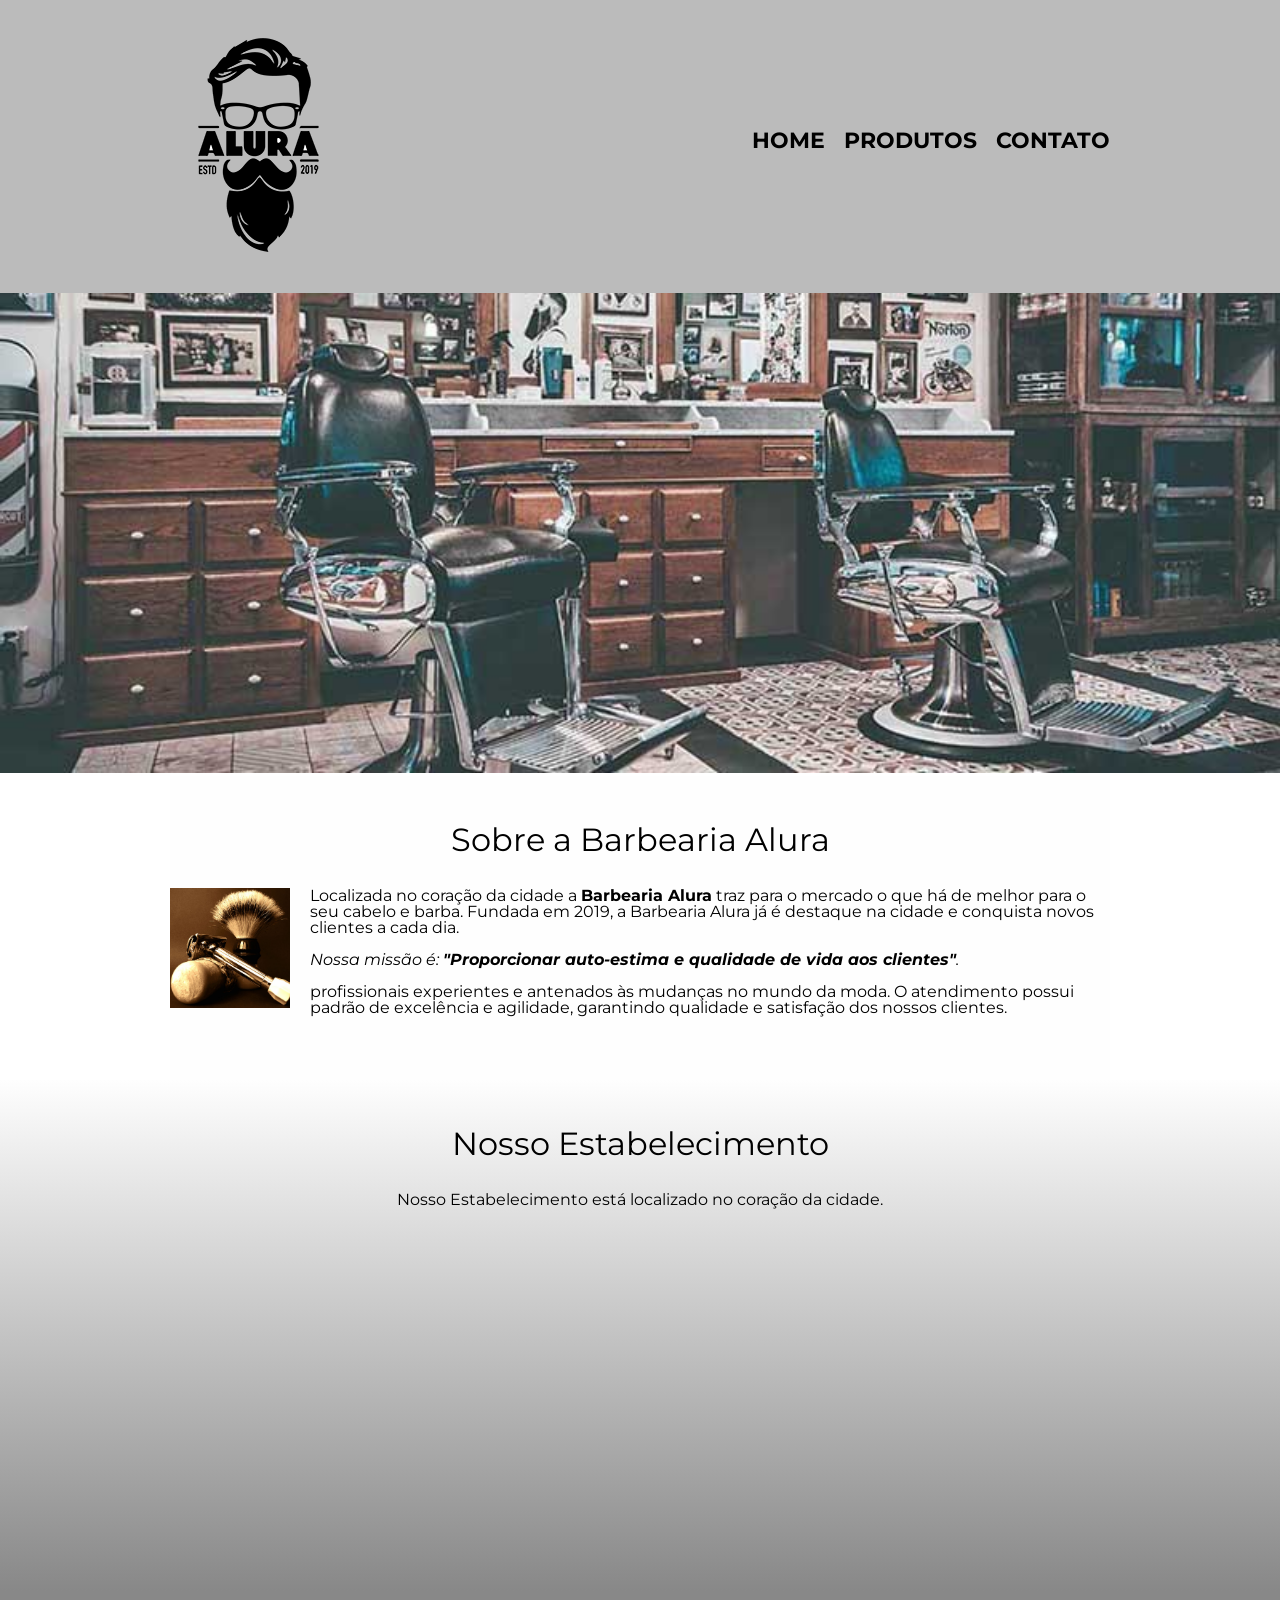
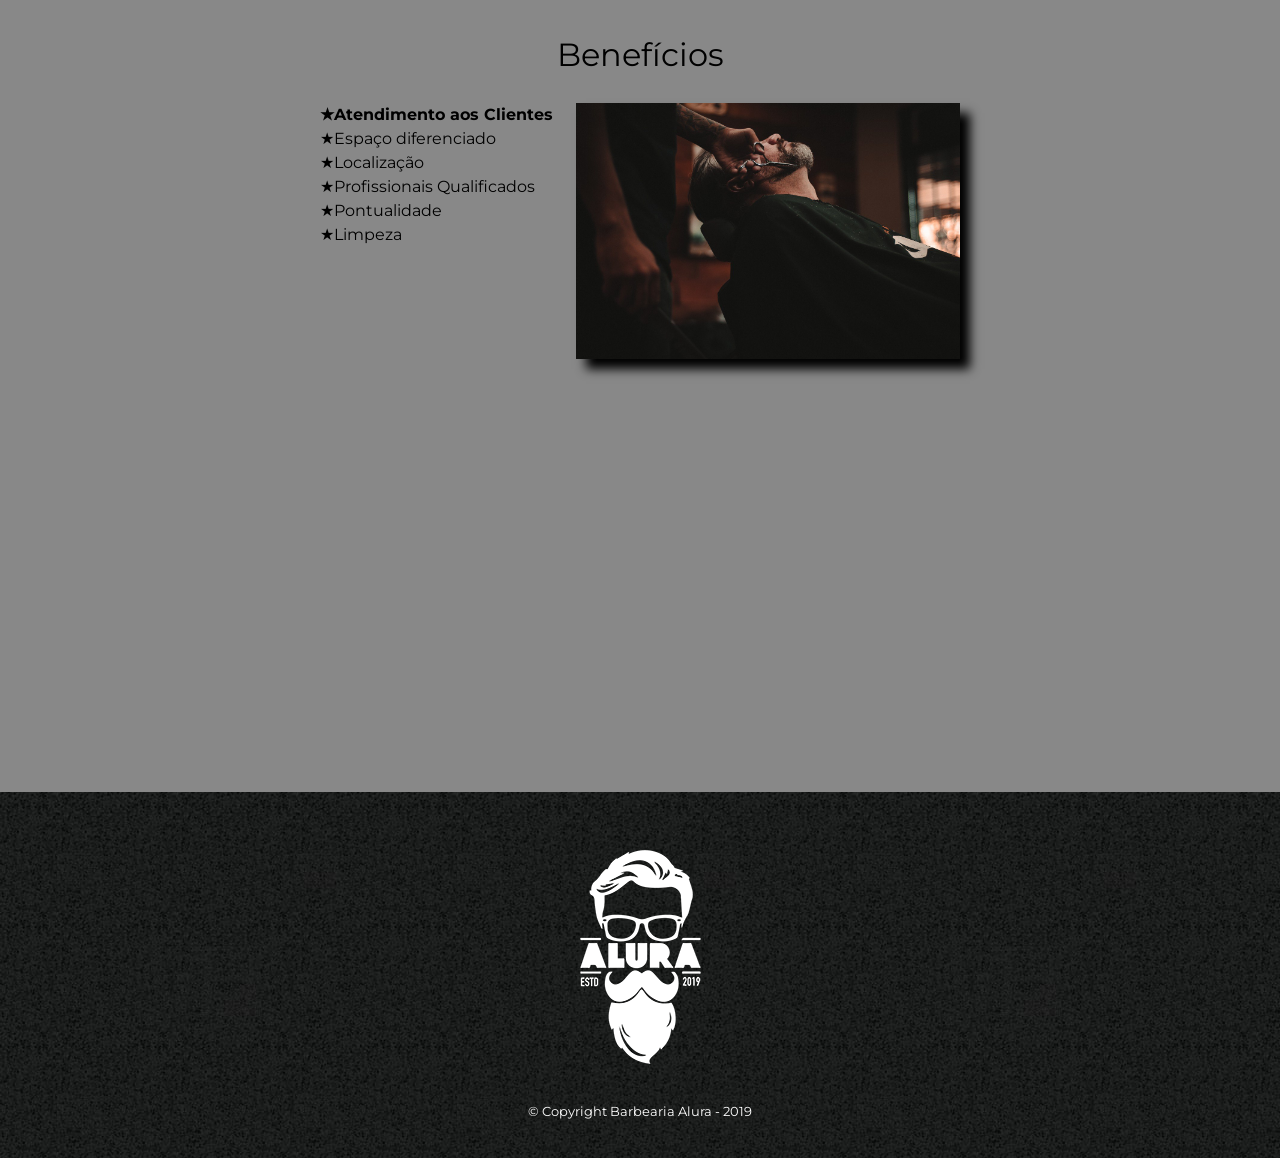
<file: index.html>
<!DOCTYPE html>
<html lang="pt-br">
<head>
    <meta charset="UTF-8">
    <meta name="viewport" content="width=device-width">
    <Title>Barbearia da Alura</Title>

    <link rel="stylesheet" href="reset.css">
    <link rel="stylesheet" href="style.css">
    <link href="https://fonts.googleapis.com/css?family=Montserrat&display=swap" rel="stylesheet">

</head>
    <body>
    <header>
        <div class="caixa">
            <h1><img src="logo.png" alt="Logo da Barbearia Alura"></h1>   

            <nav>
                <ul>
                    <li><a href="index.html">Home</a></li>
                    <li><a href="produtos.html">Produtos</a></li>
                    <li><a href="contatos.html">Contato</a></li>
                </ul>
            </nav>
       </div>
    </header>
    <img class="banner" src="banner.jpg">

    <main>
            <section class="principal">
                <h2 class="titulo-principal">Sobre a Barbearia Alura</h2>
                <img class="utensilios" src="utensilios.jpg" alt="Utensilios de um barbeiro" >

                <p>Localizada no coração da cidade a <strong>Barbearia Alura</strong> traz para o mercado o que há de melhor para o seu cabelo e barba. Fundada em 2019, a Barbearia Alura já é destaque na cidade e conquista novos clientes a cada dia.</p>

                <p id="missao"><em>Nossa missão é: <strong>"Proporcionar auto-estima e qualidade de vida aos clientes"</strong>.</em></p>
                
                <p>profissionais experientes e antenados às mudanças no mundo da moda. O atendimento possui padrão de excelência e agilidade, garantindo qualidade e satisfação dos nossos clientes.</p>    
            </section>

            <section class="mapa">
                <h3 class="titulo-principal">Nosso Estabelecimento </h3>
                <p>Nosso Estabelecimento está localizado no coração da cidade.</p>

            <div class="mapa-conteudo">
                <iframe src="https://www.google.com/maps/embed?pb=!1m18!1m12!1m3!1d3656.449977466544!2d-46.63452058554234!3d-23.5881898684675!2m3!1f0!2f0!3f0!3m2!1i1024!2i768!4f13.1!3m3!1m2!1s0x94ce5a2b2ed7f3a1%3A0xab35da2f5ca62674!2sCaelum%20-%20Escola%20de%20Tecnologia!5e0!3m2!1spt-BR!2sbr!4v1651339085050!5m2!1spt-BR!2sbr" width="100%" height="300" style="border:0;" allowfullscreen="" loading="lazy" referrerpolicy="no-referrer-when-downgrade"></iframe>
            </div>
            </section>

            <section class="Beneficios">
            <h3 class="titulo-principal">Benefícios</h3>

            <div class="conteudo-beneficios">
            
                <ul class="lista-beneficios">
                    <li class="itens">Atendimento aos Clientes</li>
                    <li class="itens">Espaço diferenciado</li>
                    <li class="itens">Localização</li> 
                    <li class="itens">Profissionais Qualificados</li>
                    <li class="itens">Pontualidade</li>
                    <li class="itens">Limpeza</li>
                </ul><img src="beneficios.jpg" class="imagem-beneficios">

            </div>    

                <div class="video">
                    <iframe width="100%" height="315" src="https://www.youtube.com/embed/wcVVXUV0YUY" title="YouTube video player" frameborder="0" allow="accelerometer; autoplay; clipboard-write; encrypted-media; gyroscope; picture-in-picture" allowfullscreen></iframe>
                </div>    
            </section>
    </main>

        <footer>
            <img src="logo-branco.png">
            <p class="copyright">&copy; Copyright Barbearia Alura - 2019</p>
        </footer>
    </body>
</html>
</file>
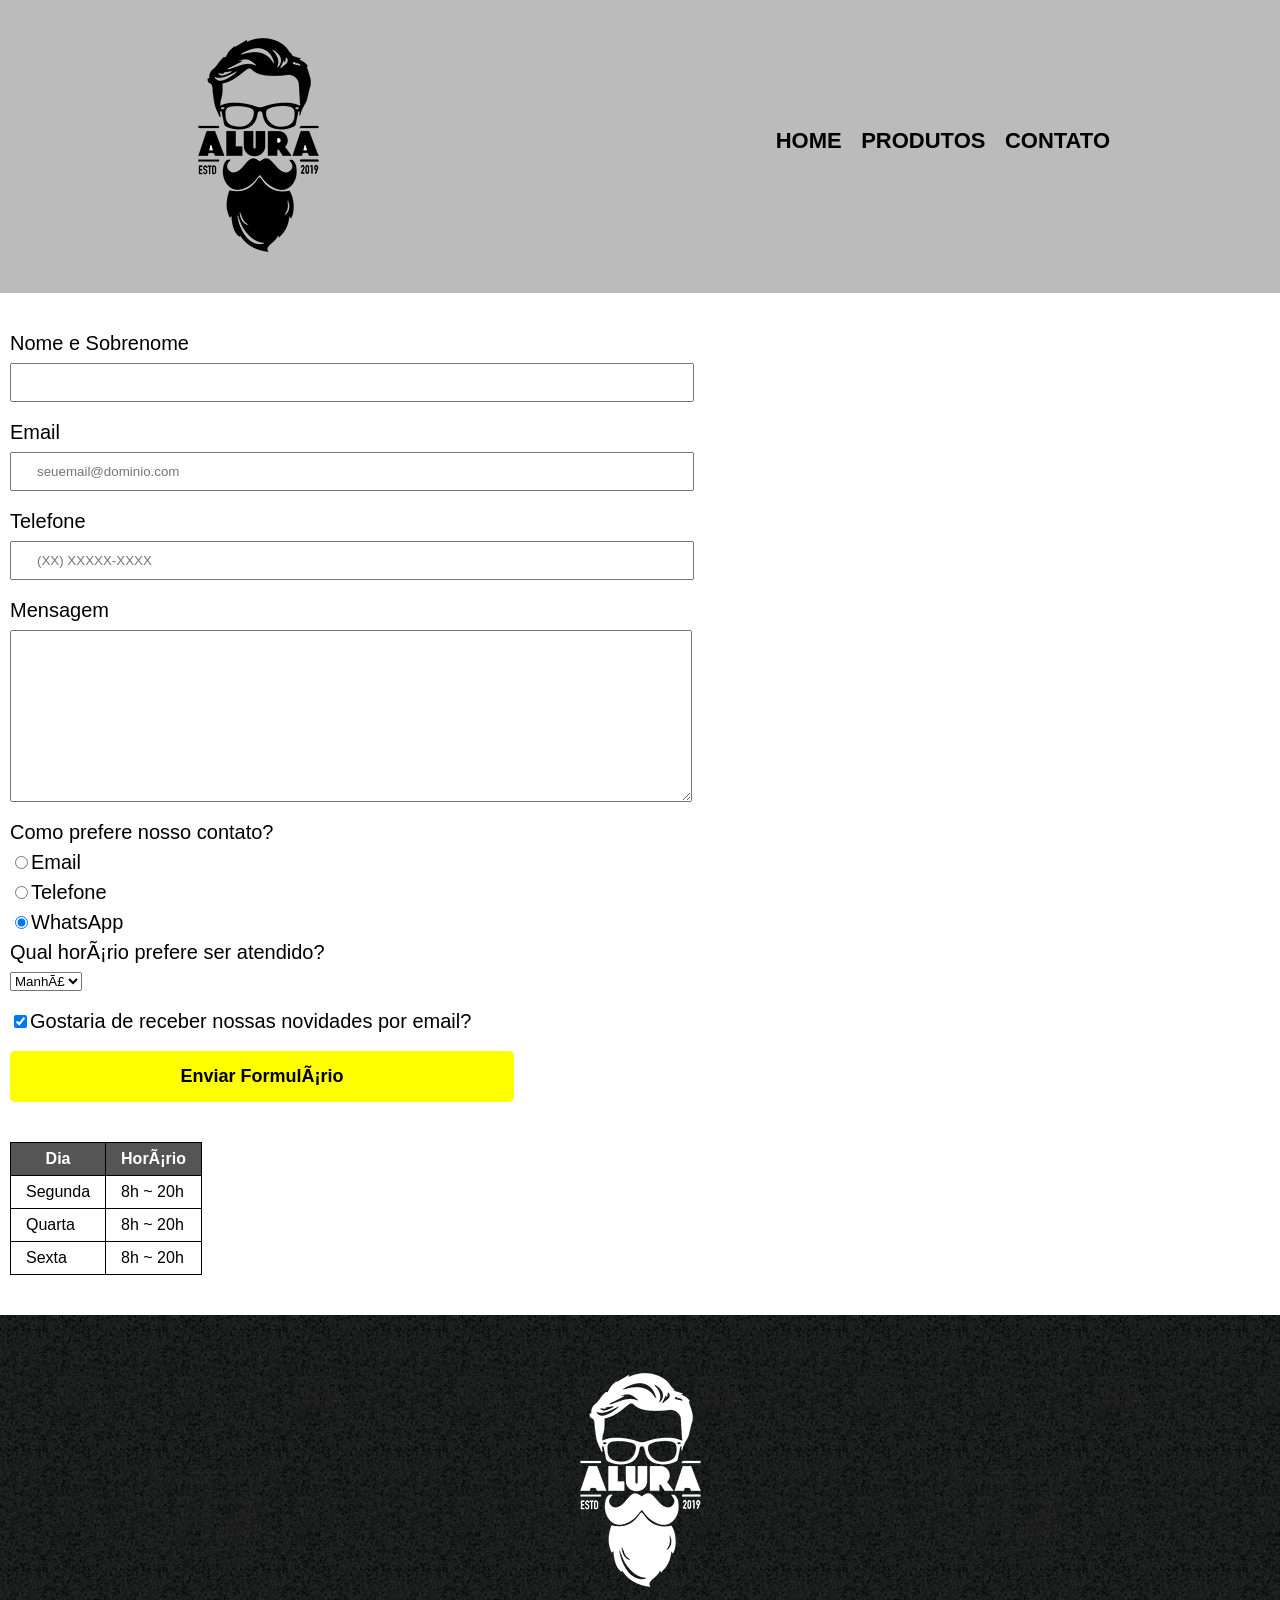
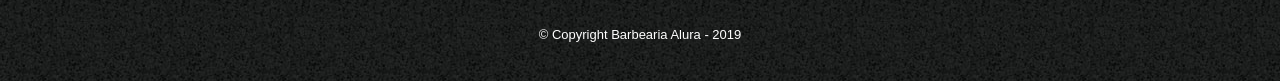
<file: contato.html>
<!DOCTYPE html>
<html>
    <head>
        <meta charset="8-UTF">
        <meta name="viewport" content="width=device-width">
        <title>Contato - Barbearia Alura</title>
        <link rel="stylesheet" href="reset.css">
        <link rel="stylesheet" href="style.css">
    </head>
    <body>
        <header>
            <div class="caixa">
             <h1><img src="logo.png" alt="Logo da Barbearia Alura"></h1>   

             <nav>
                 <ul>
                     <li><a href="index.html">Home</a></li>
                     <li><a href="produtos.html">Produtos</a></li>
                     <li><a href="contatos.html">Contato</a></li>
                 </ul>
             </nav>
        </div>
        </header>
        <main>
            <form>
                    <label for="nomesobrenome">Nome e Sobrenome</label>
                    <input type="text" id="nomesobrenome" class="input-padrao" required>

                    <label for="email">Email</label>
                    <input type="email" id="email" class="input-padrao" required placeholder="seuemail@dominio.com">

                    <label for="telefone">Telefone</label>
                    <input type="tel" id="telefone" class="input-padrao" required placeholder="(XX) XXXXX-XXXX">

                    <label for="mensagem">Mensagem</label>
                    <textarea cols="70" rows="10" id="mensagem" class="input-padrao" required></textarea>

            <fieldset>
                    <legend>Como prefere nosso contato?</legend>
                    <label for="radio-email"><input type="radio" name="contato" value="email" id="radio-email">Email</label>
                    
                    <label for="radio-telefone"><input type="radio" name="contato" value="Telefone" id="radio-telefone">Telefone</label>
                    
                    <label for="radio-whatsapp"><input type="radio" name="contato" value="whatsapp" id="radio-whatsapp" checked>WhatsApp</label>                   
            </fieldset>

        <fieldset>
            <legend>Qual horário prefere ser atendido?</legend>
            <select>
                <option>Manhã</option>
                <option>Tarde</option>
                <option>Noite</option>
            </select>
        </fieldset>

                <label class="checkbox"><input type="checkbox" checked>Gostaria de receber nossas novidades por email?</label>

                <input type="submit" value="Enviar Formulário" class="enviar">
            </form>

            <table>
            <thead>
                <tr>
                    <th>Dia</th>
                    <th>Horário</th>
                </tr>
            </thead>
                <tbody>
                    <tr>
                        <td>Segunda</td>
                        <td>8h ~ 20h</td>
                    </tr>
                    <tr>
                        <td>Quarta</td>
                        <td>8h ~ 20h</td>
                    </tr>
                    <tr>
                        <td>Sexta</td>
                        <td>8h ~ 20h</td>
                    </tr>
                </tbody>
            </table>
        </main>
    <footer>
        <img src="logo-branco.png" alt="Logo da Barbearia Alura">
        <p class="copyright">&copy; Copyright Barbearia Alura - 2019</p>
    </footer>

    </body>
</html>
</file>
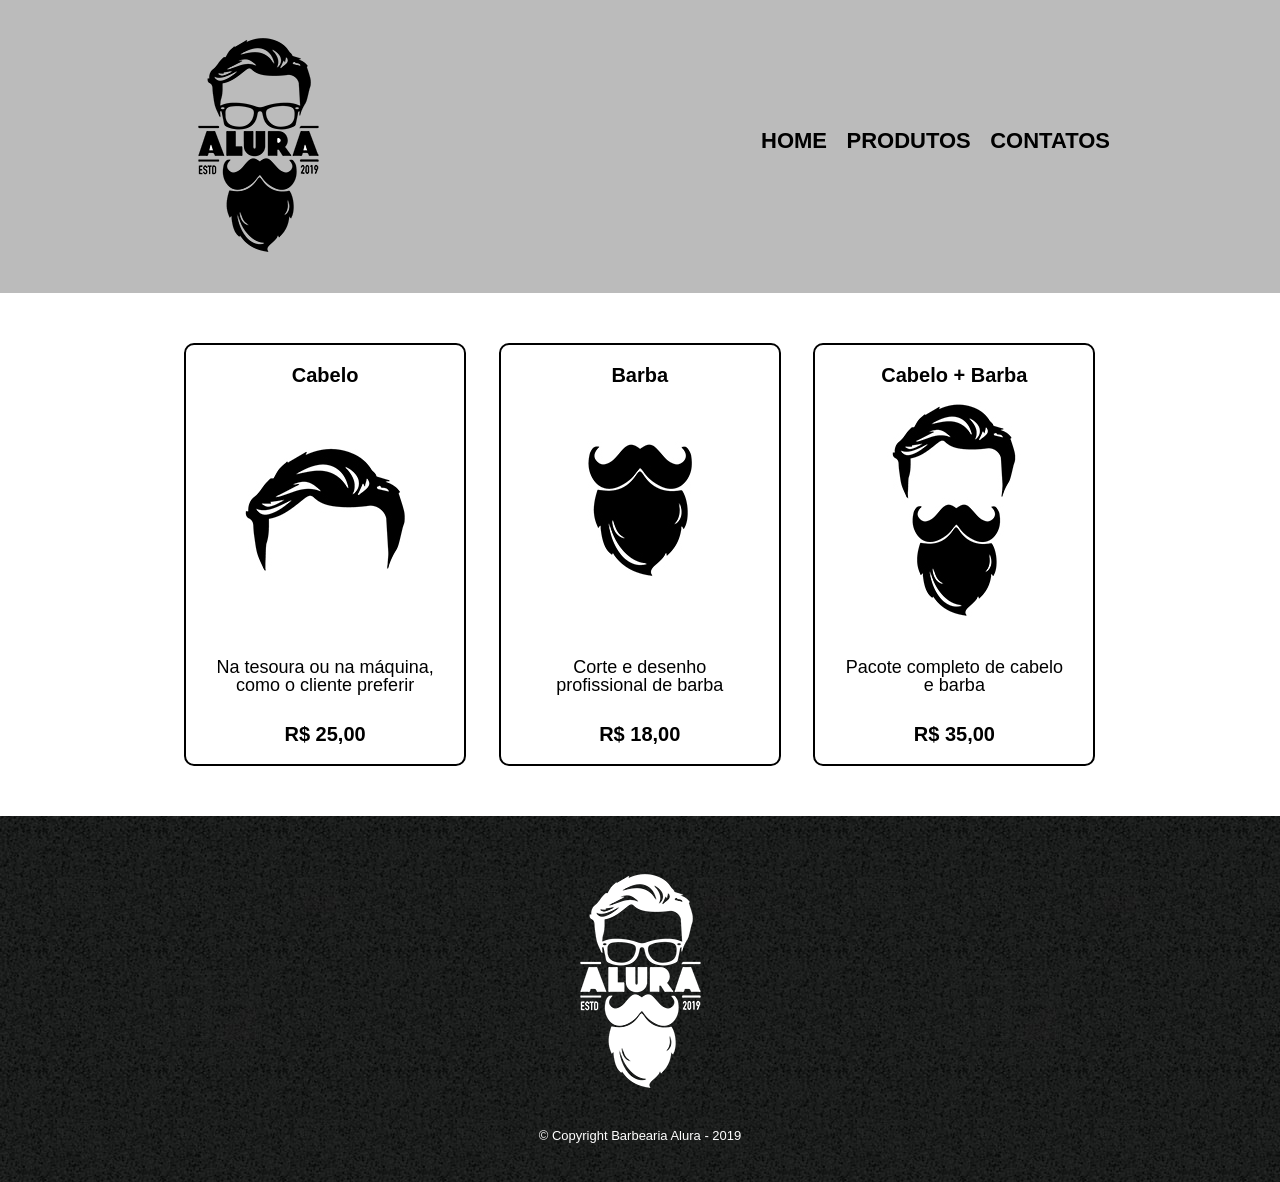
<file: produtos.html>
<!DOCTYPE html>
<html>
    <head>
        <meta charset="UTF-8">
        <meta name="viewport" content="width=device-width">
        <title>Produtos - Barbearia Alura</title>
        <link rel="stylesheet" href="reset.css">
        <link rel="stylesheet" href="style.css">
    </head>
    <body>
        <header>
            <div class="caixa">
                <h1><img src="logo.png"></h1>
                    
                <nav>
                    <ul>
                        <li><a href="index.html">Home</a></li>
                        <li><a href="produtos.html">Produtos</a></li>
                        <li><a href="contato.html">Contatos</a></li>
                    </ul>
                </nav> 
            </div> 
        </header>

        <main>
            <ul class="produtos">
                <li>
                        <h2>Cabelo</h2>
                        <img src="cabelo.jpg">
                        <p class="produto-descricao">Na tesoura ou na máquina, como o cliente preferir</p>
                        <p class="produto-preco"> R$ 25,00</p>
                </li>
                <li>
                        <h2>Barba</h2>
                        <img src="barba.jpg">
                        <p class="produto-descricao">Corte e desenho profissional de barba</p>
                        <p class="produto-preco">R$ 18,00</p>
                </li>
                <li>
                        <h2>Cabelo + Barba</h2>
                        <img src="cabelo+barba.jpg">
                        <p class="produto-descricao">Pacote completo de cabelo e barba</p>
                        <p class="produto-preco">R$ 35,00</p>
                </li>
            </ul> 
        </main>

        <footer>
            <img src="logo-branco.png">
            <p class="copyright">&copy; Copyright Barbearia Alura - 2019</p>
        </footer>
    </body>
</html>
</file>
<file: style.css>
body {
    font-family: 'Montserrat', sans-serif;
}

header {
    background: #BBBBBB;
    padding: 20px 0;
}

.caixa {
    position: relative;
    width: 940px;
    margin: 0 auto;
}

nav {
    position: absolute;
    top: 110px;
    right: 0;
}

nav li {
    display: inline;
    margin: 0 0 0 15px;

}

nav a {
    text-transform: uppercase;
    color: #000000;
    font-weight: bold;
    font-size: 22px;
    text-decoration: none;
}

nav a:hover {
    color: #0b1fd4;
    text-decoration: underline;
}

.produtos {
    width: 940px;
    margin: 0 auto;
    padding: 50px 0;
}

.produtos li {
    display: inline-block;
    text-align: center;
    width: 30%;
    vertical-align: top;
    margin: 0 1.5%;
    padding: 20px 10px;
    box-sizing: border-box;
    border: 2px solid #000000;
    border-radius: 10px;
}

.produtos li:hover {
    border-color: #0b1fd4;
}

.produtos li:active {
    border-color: #088C19;
}

.produtos li:hover h2 {
    font-size: 34px;

}

.produtos h2 {
    font-size: 20px;
    font-weight: bold;
}

.produto-descricao {
    font-size: 18px;
    padding: 20px;
}
.produto-preco {
    font-size: 20px;
    font-weight: bold;
    margin-top: 10px;
}

footer {
    text-align: center;
    background: url("bg.jpg");
    padding: 40px 0;
}

.copyright {
    color: #FFFFFF;
    font-size: 13px;
    margin: 20px 0 0;
}

main {
    
}

form {
    margin: 40px 10px;
}

form label, form legend {
    display: block;
    font-size: 20px;
    margin: 0 0 10px;
   
}

.input-padrao {
    display: block;
    margin: 0 0 20px;
    padding: 10px 25px;
    width: 50%;
}

.checkbox {
    margin: 20px 0;
}

    .enviar {
        width: 40%;
        padding: 15px 0;
        background: yellow;
        color: black;
        font-weight: bold;
        font-size: 18px;
        border: none;
        border-radius: 5px;
        transition: 1s all;
        cursor: pointer;
    }

    .enviar:hover {
        background: #9ba19b;
        transform: scale(1.2);
    }

    table {
        margin: 20px 10px 40px;
    }

    thead {
        background: #555555;
        color: white;
        font-weight: bold;
    }

    td, th {
        border: 1px solid #000000;
        padding: 8px 15px;
    }
    /* CSS da página produtos */

    @media screen and (max-width: 480px) {
        .caixa, .produtos {
            width: auto;
        }

        .produtos li {
            width: 98%;
        }
    }

    /* CSS da página contatos */

    @media screen and (max-width: 480px) {
        .caixa, .table{
            width: auto;
        }

        .form {
            text-align: center;
        }
    }

    /* CSS da página inicial */
    .banner {
        width: 100%;
    }

    .titulo-principal {
        text-align: center;
        font-size: 2em;
        margin: 0 0 1em;
        clear: left;
    }

    .principal {
        padding: 3em 0;
        background: #FEFEFE;
        width: 940px;
        margin: 0 auto;

    }

    .principal p {
        margin: 0 0 1em;
    }

    .principal strong {
        font-weight: bold;
    }

    .principal em {
        font-style: italic;
    }

    .utensilios {
        width: 120px;
        float: left;
        margin: 0 20px 20px 0;
    }

    .mapa {
        padding: 3em 0;
        background: linear-gradient(#FEFEFE, #888888);
    }

    .mapa-conteudo {
        width: 940px;
        margin: 0 auto;
    }

    .mapa p {
        margin: 0 0 2em;
        text-align: center;
    }

    .Beneficios {
        padding: 3em 0;
        background: #888888;
    }

    .conteudo-beneficios {  
        width: 640px;
        margin: 0 auto;
    }

    .lista-beneficios {
        width: 40%;
        display: inline-block;
        vertical-align: top;
    }

    .itens {
        line-height: 1.5;
    }

    .itens:first-child {
        font-weight: bold;
    }

    .itens::before {
        content: "★";
    }

    .imagem-beneficios {
        width: 60%;
        opacity: 1;
        transition: 400ms;
        box-shadow: 10px 10px 10px 0 #000000;
    }

    .imagem-beneficios:hover {
        opacity: 0.3;
        
    }

    .video {
        width: 560px;
        margin: 2em auto;
    }

    @media screen and (max-width: 480px) {
        .caixa, .principal, .conteudo-beneficios, .mapa-conteudo, .video {
            width: auto;
        }

        h1 {
            text-align: center;
        }

        nav {
            position: static;
        }

        .lista-beneficios, .imagem-beneficios {
            width: 100%;
        }
        
    }
</file>
